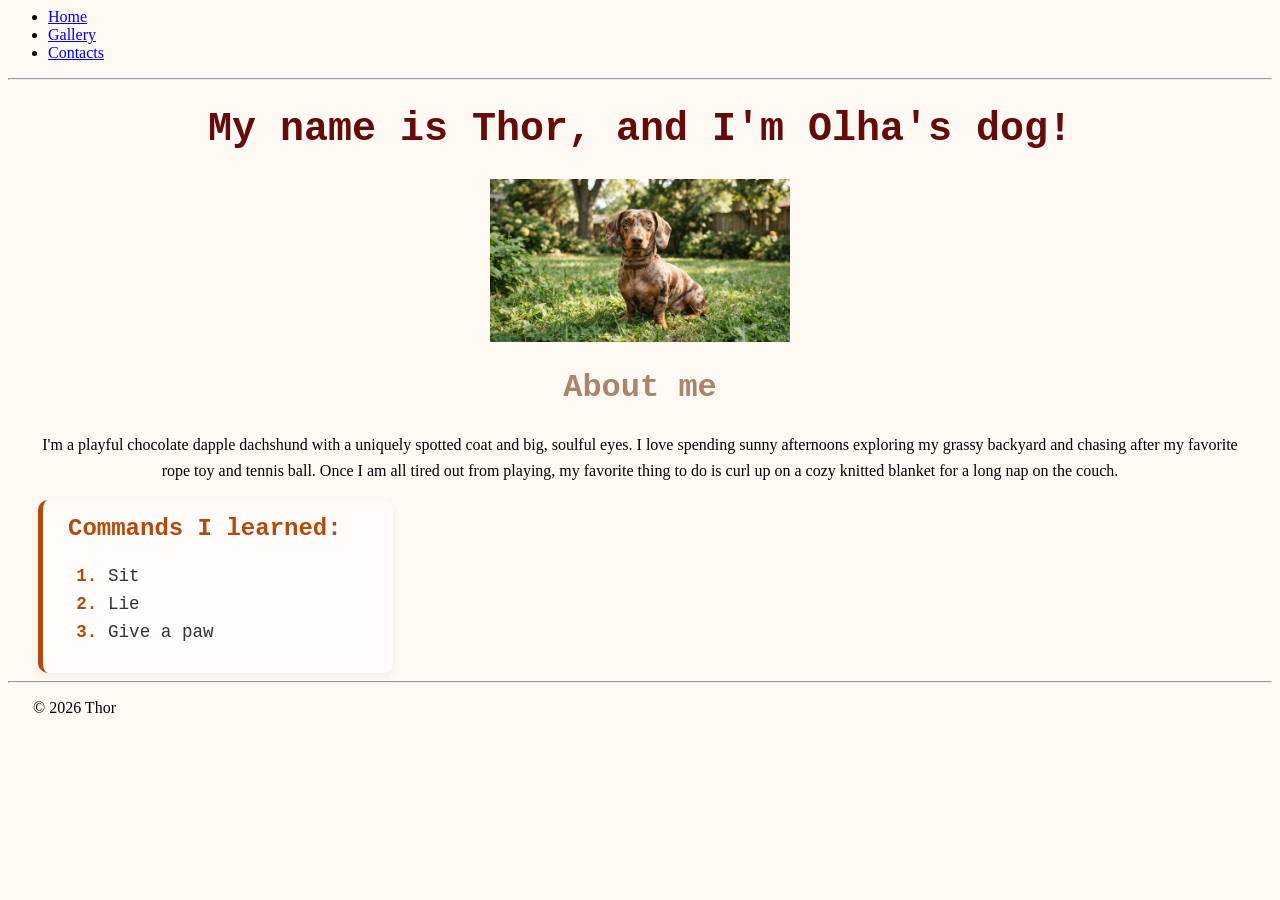
<file: index.html>
<html>

<head>
    <title>About my Dog</title>
    <link rel="stylesheet" href="style.css">
    <style>
        body
        {
            background-color: rgb(255, 249, 243);
        }
    </style>
</head>

<body>
    <header>
        <nav>
            <ul>
                <li><a href="index.html">Home</a></li>
                <li><a href="pages/gallery.html">Gallery</a></li>
                <li><a href="pages/contact.html">Contacts</a></li>
            </ul>
        </nav>
        <hr>
    </header>

    <main>
        <h1>My name is Thor, and I'm Olha's dog!</h1>
        <img src="photo/image_6763e1f5.jpg" alt="My photo" width="300" class="main-photo">

        <h2>About me</h2>
        <p class="about-text">
        I'm a playful chocolate dapple dachshund with a uniquely spotted coat and big, soulful eyes.
        I love spending sunny afternoons exploring my grassy backyard and chasing after my favorite rope toy and tennis ball.
        Once I am all tired out from playing, my favorite thing to do is curl up on a cozy knitted blanket for a long nap on the couch.
        </p>
    
        <div class="commands-card">
        <h3>Commands I learned:</h3>
        <ol>
            <li>Sit</li>
            <li>Lie</li>
            <li>Give a paw</li>
        </ol>
        </div>
    </main>

    <footer>
        <hr>
        <p>&copy; 2026 Thor</p>
    </footer>
</body>

</html>
</file>
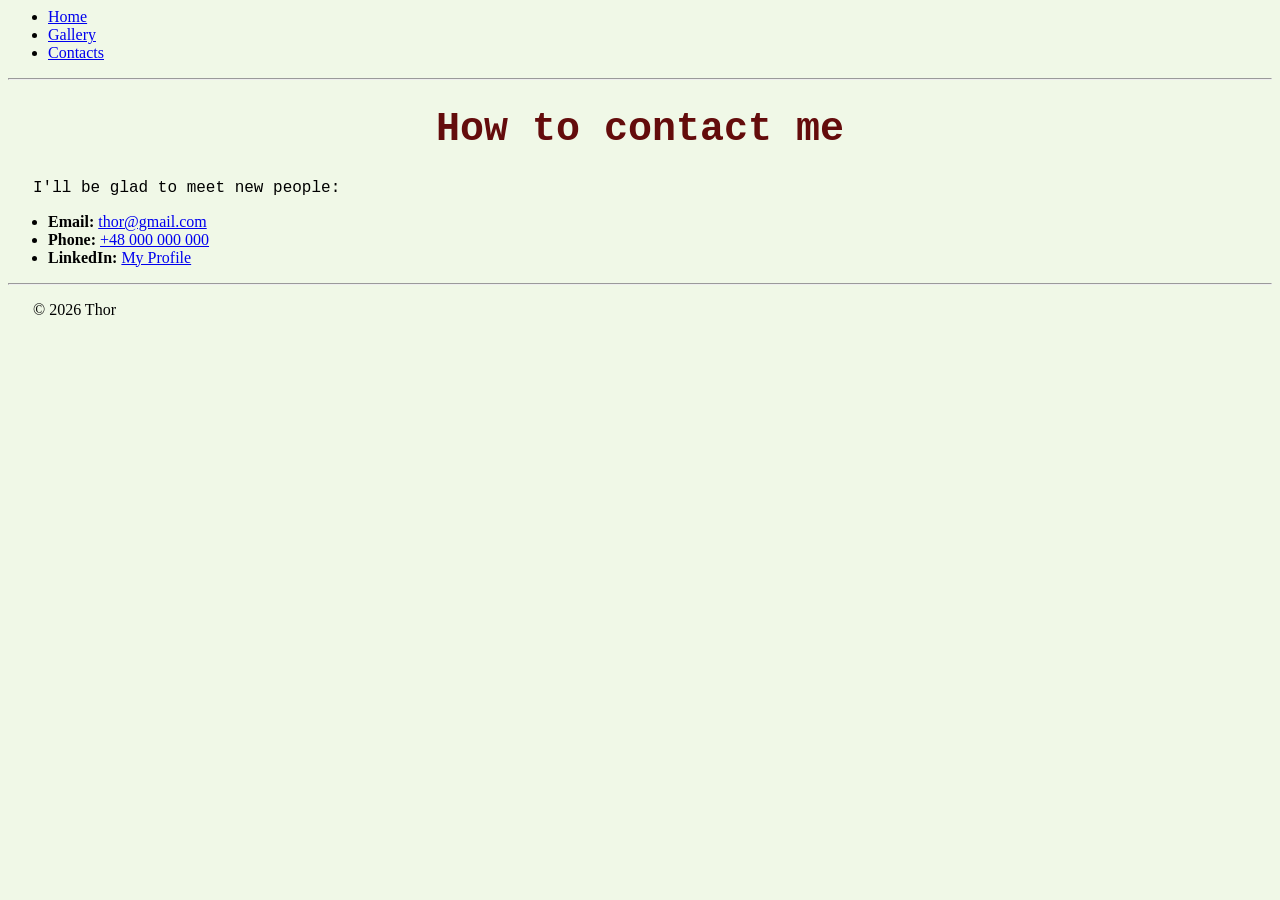
<file: pages/contact.html>
<html>

<head>
    <title>Contacts</title>
    <link rel="stylesheet" href="../style.css">
    <style>
        body
        {
            background-color:rgb(240, 248, 231);
        }
    </style>
</head>

<body>
    <header>
        <nav>
            <ul>
                <li><a href="../index.html">Home</a></li>
                <li><a href="gallery.html">Gallery</a></li>
                <li><a href="contact.html">Contacts</a></li>
            </ul>
        </nav>
        <hr>
    </header>

    <main>
        <h1>How to contact me</h1>
        <p class="about-text-2">
        I'll be glad to meet new people:</p>

        <ul>
            <li><strong>Email:</strong> <a href="mailto:thor@gmail.com">thor@gmail.com</a></li>
            <li><strong>Phone:</strong> <a href="tel:+48000000000">+48 000 000 000</a></li>
            <li><strong>LinkedIn:</strong> <a href="https://linkedin.com" target="_blank">My Profile</a></li>
        </ul>
    </main>

    <footer>
        <hr>
        <p>&copy; 2026 Thor</p>
    </footer>
</body>

</html>
</file>
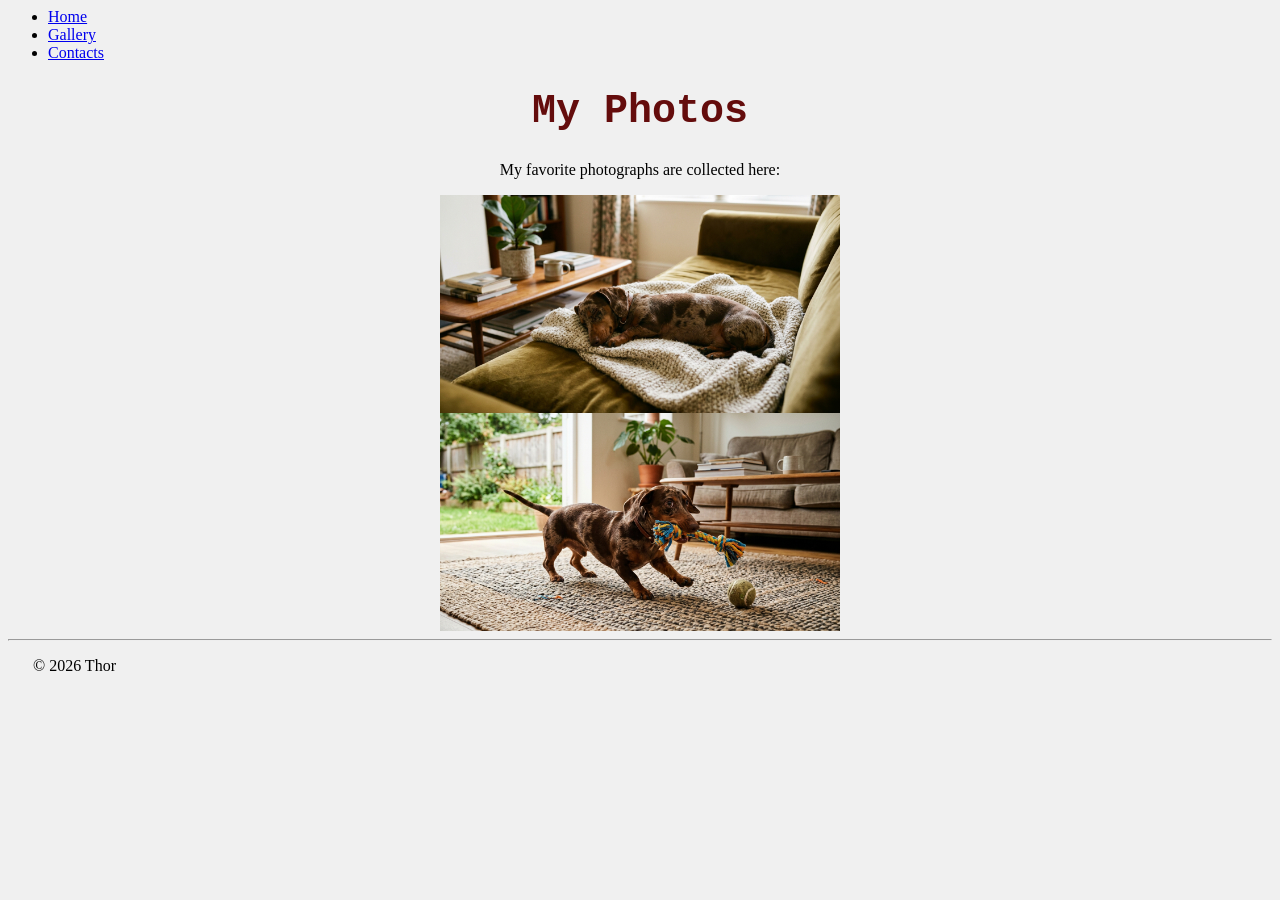
<file: pages/gallery.html>
<html>

<head>
    <title>Gallery</title>
    <link rel="stylesheet" href="../style.css">
    <style>
        body
        {
            background-color:rgb(240, 240, 240);
        }
    </style>
</head>

<body>
    <header>
        <nav>
            <ul>
                <li><a href="../index.html">Home<a/></li>
                    <li><a href="gallery.html">Gallery</a></li>
                    <li><a href="contact.html">Contacts</a></li>
            </ul>
        </nav>
    </header>

    <main>
        <h1>My Photos</h1>
        <p class="about-text-1">
        My favorite photographs are collected here:</p>

        <div>
            <img src="../photo/image_e7185ce9.jpg" alt="I am sleeping" width="400" class="main-photo-2">
            <img src="../photo/image_bf9c9599.jpg" alt="I am playing" width="400" class="main-photo-3">
        </div>
    </main>

    <footer>
        <hr>
        <p>&copy; 2026 Thor</p>
    </footer>
</body>

</html>
</file>
<file: style.css>
H1
{
    color:rgb(100, 12, 12);
    font-size: 250%;
    font-family:'Courier New', Courier, monospace;
    text-align: center;
}

P
{
    padding-left: 25px;
    padding-right: 25px;
}

H2
{
    color:rgb(170, 133, 107);
    font-size: 200%;
    font-family: 'Courier New', Courier, monospace;
    text-align: center;
}

.main-photo
{
display: block;
margin: 0 auto;
}

.main-photo-2
{
display: block;
margin: 0 auto;
}

.main-photo-3
{
display: block;
margin: 0 auto;
}

.about-text
{
    text-align: center;
    line-height: 1.6;
}

.about-text-1
{
text-align: center;
}

.about-text-2
{
font-family: 'Courier New', Courier, monospace;
font-size: 100%;
}

h3
{
color: rgb(180, 74, 13);
font-size: 150%;
font-family: 'Courier New', Courier, monospace;
margin-left: 30px;
}

.commands-card
{
background-color: rgba(255, 255, 255, 0.6);
border-left: 5px solid rgb(180, 74, 13);
border-radius: 10px;
padding: 15px 25px;
max-width: 300px;
margin-left: 30px;
box-shadow: 0 4px 10px rgba(0, 0, 0, 0.05);
}

.commands-card h3
{
margin-top: 0;
margin-left: 0;
}

.commands-card li
{
font-family: 'Courier New', Courier, monospace;
font-size: 110%;
margin-bottom: 8px;
color: #333;
}

.commands-card li::marker
{
color: rgb(180, 74, 13);
font-weight: bold;
}
</file>
